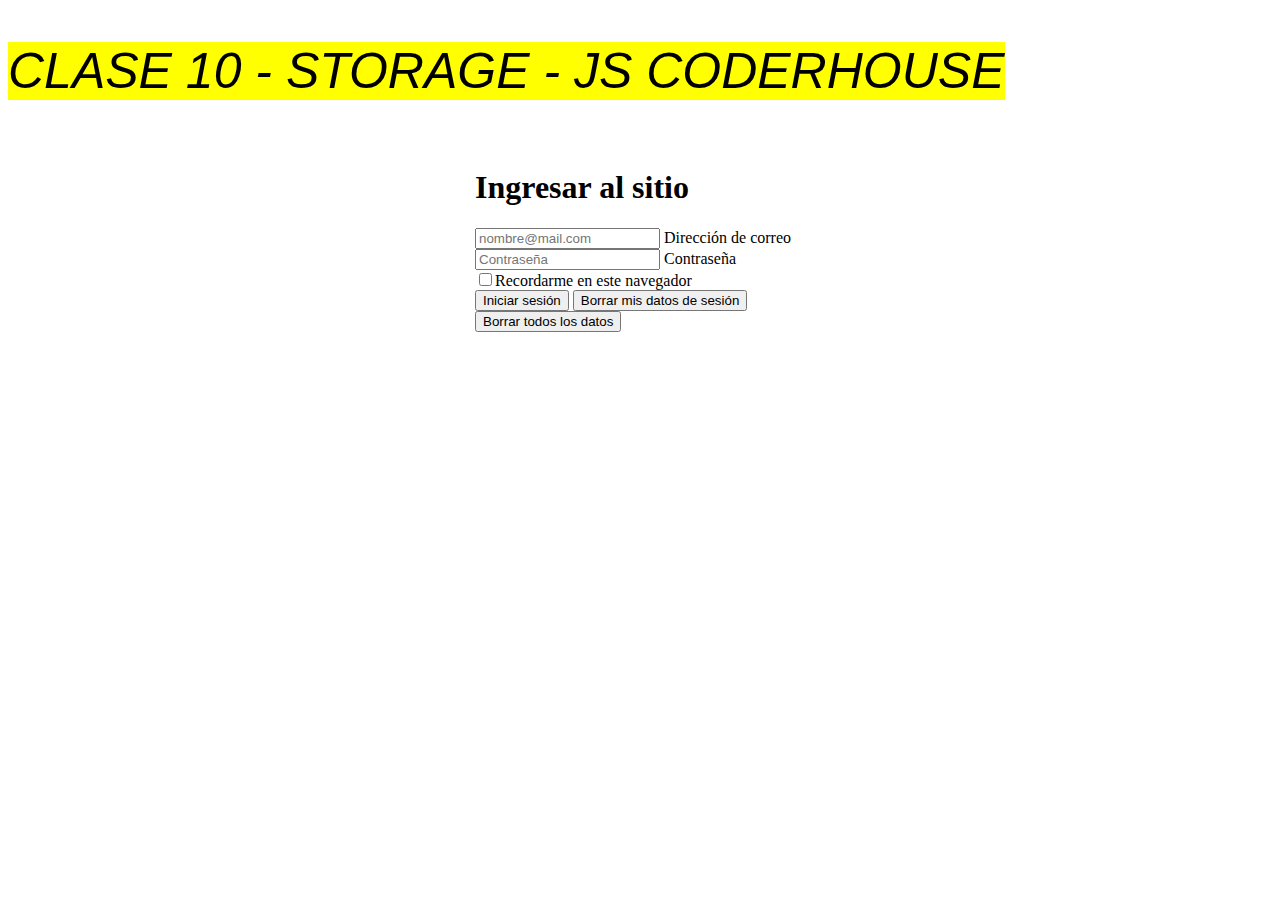
<file: Clase 10/index.html>
<!DOCTYPE html>
<html lang="en">

<head>
    <meta charset="UTF-8">
    <meta http-equiv="X-UA-Compatible" content="IE=edge">
    <meta name="viewport" content="width=device-width, initial-scale=1.0">
    <link rel="shortcut icon" href="#">
    <link href="https://cdn.jsdelivr.net/npm/bootstrap@5.1.3/dist/css/bootstrap.min.css" rel="stylesheet"
        integrity="sha384-1BmE4kWBq78iYhFldvKuhfTAU6auU8tT94WrHftjDbrCEXSU1oBoqyl2QvZ6jIW3" crossorigin="anonymous">
    <link rel="stylesheet" href="./css/styles.css">
    <title>Clase 10 - Storage</title>

</head>

<body>
    <h1 class="coderTitulo">Clase 10 - Storage - JS Coderhouse</h1>
    <main class="form-signin">
        <form>

            <h1 class="h3 mb-3 fw-normal">Ingresar al sitio</h1>

            <div class="form-floating my-3">
                <input type="email" class="form-control" id="emailAddress" placeholder="nombre@mail.com">
                <label for="emailAddress">Dirección de correo</label>
            </div>
            <div class="form-floating my-3">
                <input type="password" class="form-control" id="password" placeholder="Contraseña">
                <label for="password">Contraseña</label>
            </div>

            <div class="checkbox mb-3">
                <label>
                    <input type="checkbox" id="rememberMe" value="remember-me">Recordarme en este navegador
                </label>
            </div>
            <button class="w-100 btn btn-lg btn-primary my-1" id="btnLogin" type="submit">Iniciar sesión</button>
            <button class="w-100 btn btn-lg btn-warning my-1" id="btnVaciarSessionStorage" type="submit">Borrar mis
                datos de
                sesión</button>
            <button class="w-100 btn btn-lg btn-danger my-1" id="btnVaciarLocalStorage" type="submit">Borrar todos los
                datos</button>
        </form>
    </main>
    <script src="https://cdn.jsdelivr.net/npm/bootstrap@5.1.3/dist/js/bootstrap.bundle.min.js"
        integrity="sha384-ka7Sk0Gln4gmtz2MlQnikT1wXgYsOg+OMhuP+IlRH9sENBO0LRn5q+8nbTov4+1p" crossorigin="anonymous">

        </script>
    <script src="./js/script2.js"></script>
</body>

</html>
</file>
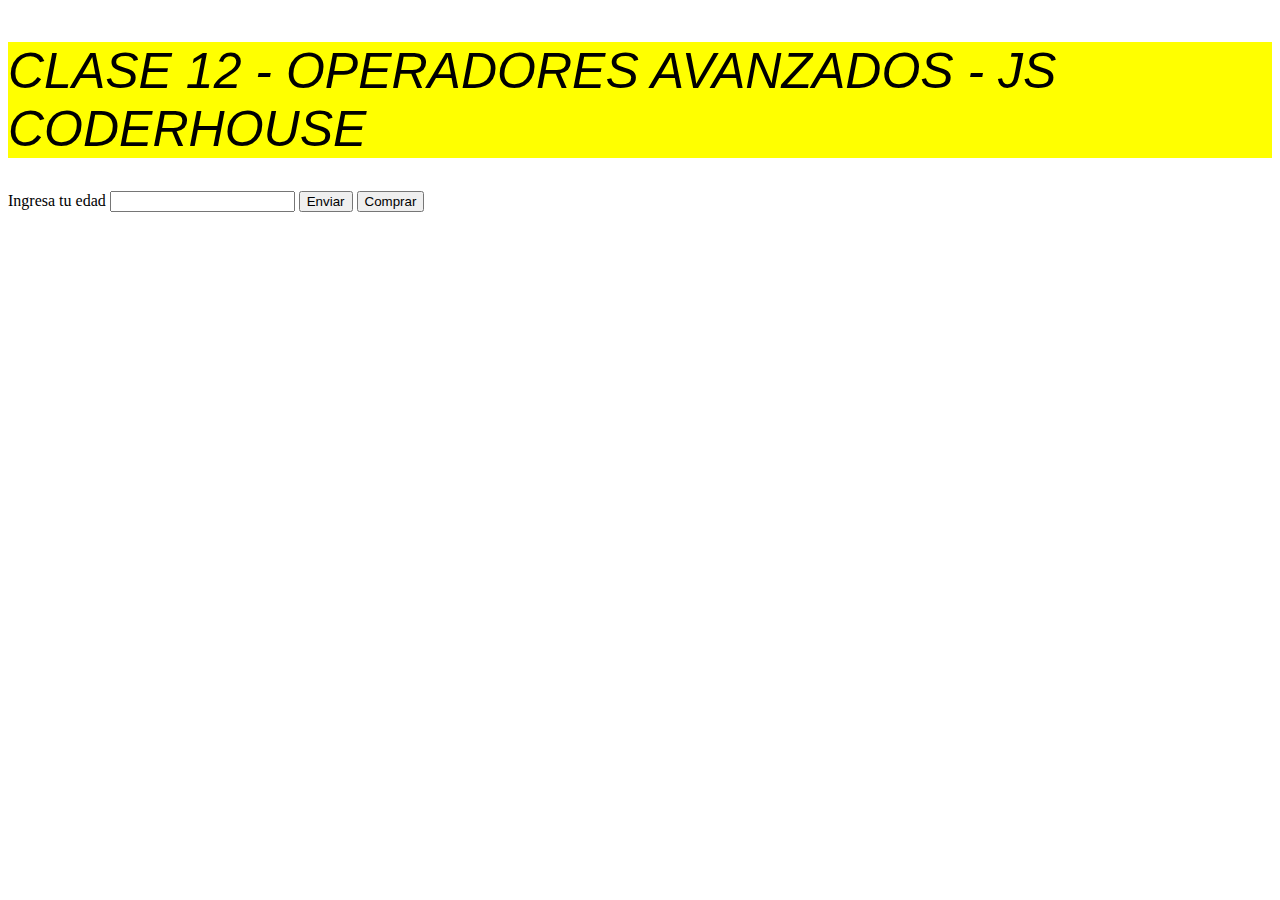
<file: Clase 12/index.html>
<!DOCTYPE html>
<html lang="en">

<head>
    <meta charset="UTF-8">
    <meta http-equiv="X-UA-Compatible" content="IE=edge">
    <meta name="viewport" content="width=device-width, initial-scale=1.0">
    <link rel="shortcut icon" href="#">
    <title>Clase 12 - Operadores avanzados</title>
    <link rel="stylesheet" href="./css/styles.css">
    <script defer src="./js/script.js"></script>
</head>

<body>
    <h1>Clase 12 - Operadores avanzados - JS Coderhouse</h1>
    <div>
        <label for="edad">Ingresa tu edad</label>
        <input type="text" id="edad" value="">
        <button type="submit" id="enviar">Enviar</button>
        <button type="submit" id="comprar">Comprar</button>
    </div>
    <div id="alerta">
    </div>
</body>

</html>
</file>
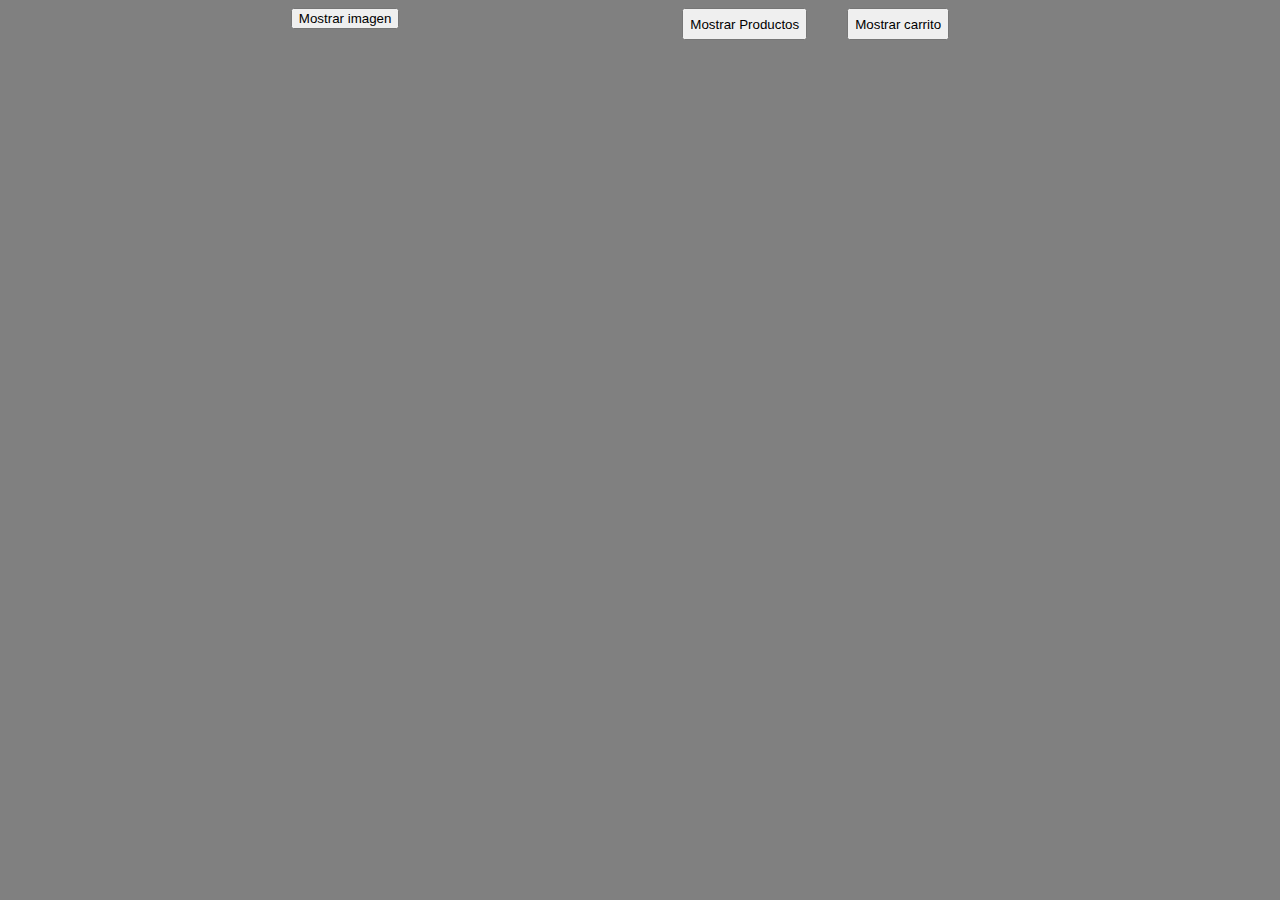
<file: Clase 14/index.html>
<!DOCTYPE html>
<html lang="en">

<head>
    <meta charset="UTF-8">
    <meta http-equiv="X-UA-Compatible" content="IE=edge">
    <meta name="viewport" content="width=device-width, initial-scale=1.0">
    <link rel="shortcut icon" href="#">
    <title>Clase 14</title>
    <link rel="stylesheet" href="./css/styles.css">
</head>

<body>
    <div class="container">
        <div>
            <button id="btn">Mostrar imagen</button>
            <div class="foto"></div>
        </div>

        <div class="container">
            <button id="btnProductos">Mostrar Productos</button>
            <ul id="productos">

            </ul>

            <button id="btnCarrito">Mostrar carrito</button>
            <div>
                <ul id="prodCarrito"></ul>
            </div>
        </div>
    </div>

    <script src="./js/script.js"></script>
</body>

</html>
</file>
<file: Clase 10/css/styles.css>
.coderTitulo{
    background-color: yellow;
    font-size: 50px;
    font-weight: 200;
    font-family: Impact, Haettenschweiler, 'Arial Narrow Bold', sans-serif;
    font-style: oblique;
    text-transform: uppercase;
    display: inline-block;
}


.form-signin {
    width: 100%;
    max-width: 330px;
    padding: 15px;
    margin: auto;
}
</file>
<file: Clase 12/css/styles.css>
h1 {
  background-color: yellow;
  font-size: 50px;
  font-weight: 200;
  font-family: Impact, Haettenschweiler, "Arial Narrow Bold", sans-serif;
  font-style: oblique;
  text-transform: uppercase;
  display: inline-block;
}

#alerta {
  padding: 2rem;
  text-align: center;
  font-family: Arial, Helvetica, sans-serif;
}

.negativo {
  border: solid 2px rgb(223, 26, 26);
  background-color: rgb(223, 26, 26, 0.5);
}
.positivo {
  border: solid 2px rgb(30, 167, 30);
  background-color: rgb(30, 167, 30, 0.5);
}
</file>
<file: Clase 14/css/styles.css>
body {
    background-color: grey;
}

.foto {
    display: none;
    width: 500px;
    height: 500px;
    border: 25px solid white;
    border-bottom: 70px solid white;
    background-color: lightgoldenrodyellow;
    background-image: url('https://img.freepik.com/foto-gratis/vista-angulo-alto-algunos-billetes-monedas-enrolladas-mas-billetes_181624-17842.jpg');
}

.visible {
    display: block;
}

.container{
    display: flex;
    justify-content: space-evenly;
}
</file>
